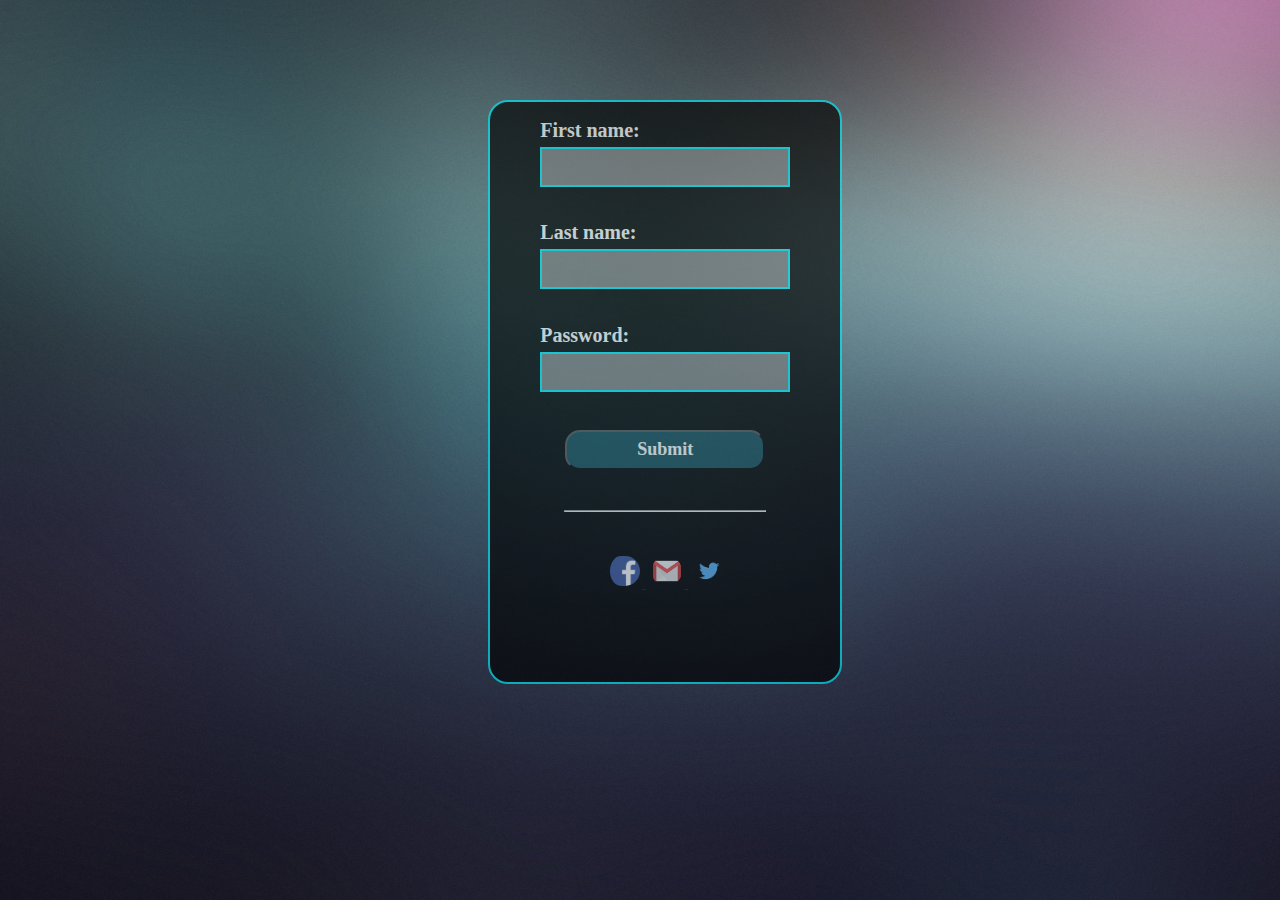
<file: index.html>
<!DOCTYPE html>
<html>
	<head><link rel= "stylesheet" href= "style.css"></head>
	<body>
		<form>
				<h2>First name:</h2>
				<input type="text" class = "fname">
			<br> <br> 
				<h2>Last name:</h2>
				<input type="text" class= "lname">
			<br> <br>
				<h2>Password:</h2>
				<input type="password" class= "Pass">
			<br> <br>
				<input type="submit" class= "btn">
			<hr>
			<br>
			<p class = "p_style">
				<a href = "#"> <img src ="facebook.png" class ="a"> </a>
				<a href = "#"> <img src ="gmail.png" class ="a"> </a>
				<a href = "#"> <img src ="twitter.png" class ="a"> </a>
			</p>
		</form>

	</body>
</html>
</file>
<file: style.css>
body{
	background:url("KAIROS.jpg") no-repeat 0 0 fixed;
	height: 50%;
	background-position: fixed;
	background-size:cover;
	opacity: .8;
}
h2{
	font-family: Calibri;
	font-size: 20px;
	color: white;
	text-align: left;
	margin-left: 50px;
	margin-bottom: 0px;
}	
form{
	background-color: black;
	height: 580px;
	width: 350px;
	text-align: center;
	margin-left:38%;
	margin-top: 100px;
	border-radius: 20px;
	border: 2px solid #00f0ff;
	opacity: .8;
}
.fname{
	margin-top:5px;
	text-align: center;
	background-color: gray;
	box-sizing: border-box;
	width: 250px;
	height: 40px;	
	border: 2px solid #00f0ff;
}

.lname{
	margin-top: 5px;
	padding-top: 10px;
	text-align: center;
	background-color: gray;
	box-sizing: border-box;
	width: 250px;
	height: 40px;	
	border: 2px solid #00f0ff;
}

.Pass{
	margin-top: 5px;
	padding-top: 10px;
	text-align: center;
	border-radius: 3px solid white;	
	background-color: gray;
	box-sizing: border-box;
	width: 250px;
	height: 40px;	
	border: 2px solid #00f0ff;
}
.btn{
	margin-top:20px;
	width: 200px;
	background-color: #144b57;
	color:white;
	height: 40px;
	font-size: 18px;
	font-weight: bold;
	font-family: Calibri;
	border-radius: 15px;
}
.btn:hover{
	background-color:black;
	-webkit-transition: background-color 2s; /* Safari */
    transition: background-color 1s;
	opacity: 0.8;
	cursor: pointer;

}
hr{
	width:200px;
	margin-top: 40px;
}
.a{
 width:30px; 
 height:30px;
 padding-left:4px;
 border: 2px solid black;
  border-radius: 25px;
}
.a:hover{
	background-color:black;
	-webkit-transition: background-color 2s; /* Safari */
    transition: background-color 3s;
	opacity: 0.8;
}
</file>
